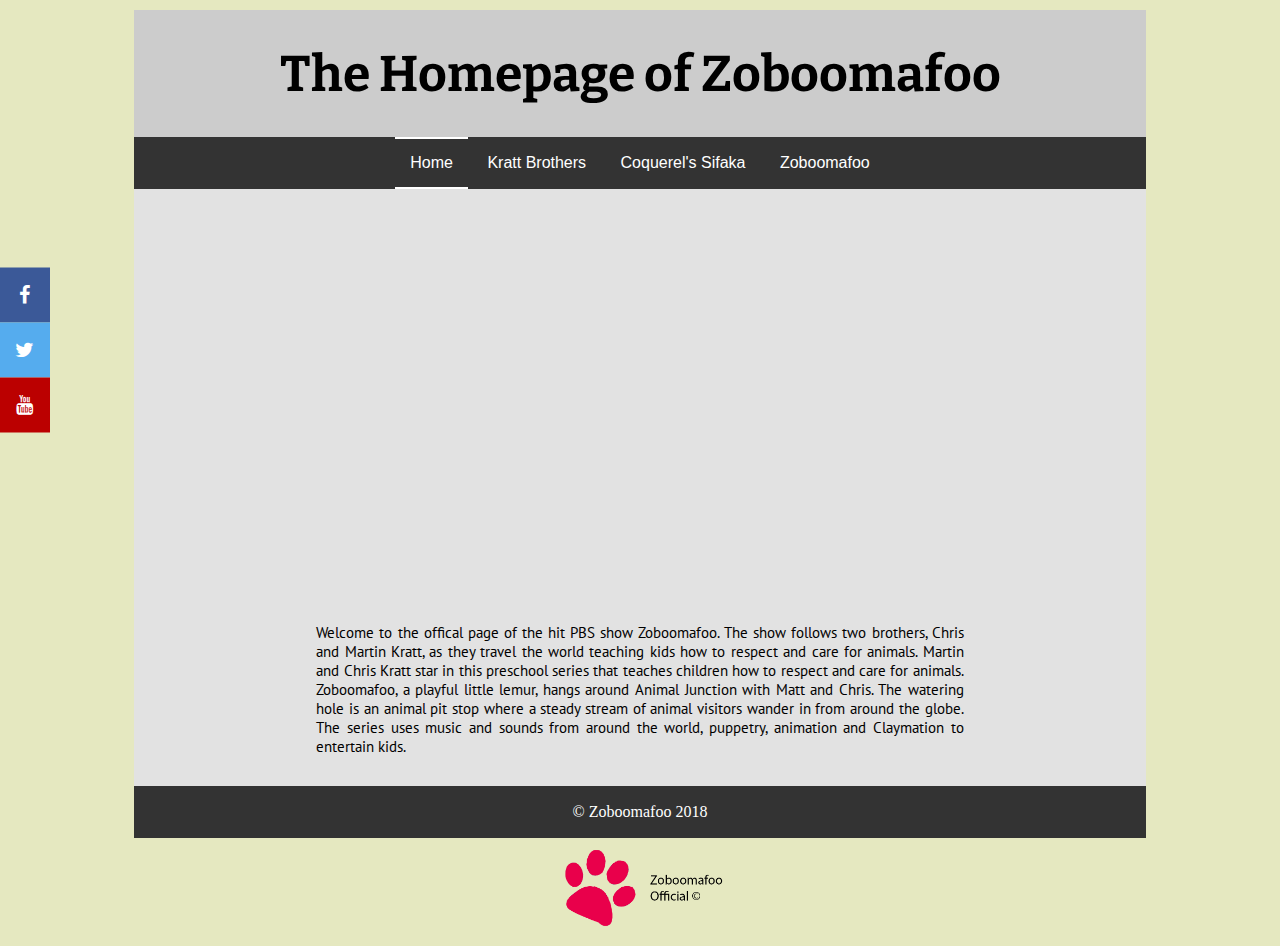
<file: index.html>
<!DOCTYPE HTML>
<html>


	<head>
		<meta charset="utf-8" />
		<meta name="viewport" content="width=device-width, initial-scale=1.0">
		<link rel="stylesheet" href="style.css" />
		<title> Zoboomafoo! </title>
		<link href="https://fonts.googleapis.com/css?family=Bitter" rel="stylesheet">
		<link href="https://fonts.googleapis.com/css?family=PT+Sans" rel="stylesheet">
		<link rel="stylesheet" href="https://cdnjs.cloudflare.com/ajax/libs/font-awesome/4.7.0/css/font-awesome.min.css">
		<link rel="icon" href="images/image shortcut.jpg">
	</head>
	
	
		<body>
			<div class="header">
				<h1> The Homepage of Zoboomafoo </h1>
			</div>
				
			<div class="topnav" id="myTopnav">
				<a href="index.html" class="active"> Home </a>
				<a href="Kratt.html" > Kratt Brothers </a>
				<a href="Coquerel's Sifaka.html"> Coquerel's Sifaka </a>
				<a href="Zoboomafoo.html"> Zoboomafoo </a>
				<a href="javascript:void(0);" class="icon" onclick="myFunction()">&#9776;</a>		
			</div>
			
			<div class="icon-bar">
				<a href="https://www.facebook.com/zoboomafoo/" target="_blank" class="facebook"><i class="fa fa-facebook"></i></a> 
				<a href="https://twitter.com/PBSKIDS?ref_src=twsrc%5Egoogle%7Ctwcamp%5Eserp%7Ctwgr%5Eauthor" class="twitter" target="_blank"><i class="fa fa-twitter"></i></a> 
				<a href="https://www.youtube.com/channel/UCJG3nI6FXrkD6God6PS6M6w" target="_blank" class="youtube"><i class="fa fa-youtube"></i></a> 
			</div>
			
			<div class="frontpage">
				<div class="videowrapper">
					<iframe src="https://www.youtube.com/embed/jj9u6SGB_GY?rel=0&amp;showinfo=0"
					frameborder="0" allow="autoplay; encrypted-media" allowfullscreen></iframe>
				</div>
						
			<div class="text">
				<div class="Centericon">
					<a href="https://www.facebook.com/zoboomafoo/"target="_blank"> <img src="images/Facebook.png" width="35" height="35" class="Centericon"></a>
					<a href="https://twitter.com/PBSKIDS?ref_src=twsrc%5Egoogle%7Ctwcamp%5Eserp%7Ctwgr%5Eauthor"target="_blank"> <img src="images/Twitter.png" width="35
					" height="35" class="Centericon"></a>
					<a href="https://www.youtube.com/channel/UCJG3nI6FXrkD6God6PS6M6w"target="_blank"> <img src="images/Youtube.png" width="35" height="35" class="Centericon"></a>
				</div>
				<p>Welcome to the offical page of the hit PBS show Zoboomafoo. The show follows two brothers, Chris and Martin Kratt, as they travel the world teaching kids how to respect and care for animals. Martin and Chris Kratt star in this preschool series that teaches children how to respect and care for animals. Zoboomafoo, a playful little lemur, hangs around Animal Junction with Matt and Chris. The watering hole is an animal pit stop where a steady stream of animal visitors wander in from around the globe. The series uses music and sounds from around the world, puppetry, animation and Claymation to entertain kids. </p>	
			</div>
			</div>
				
			<div class="footer"> 
				<p> © Zoboomafoo 2018</p>
			</div>	
			
			<div class="logo">
				<img src="images/logo.png" width="200px" height="100px">
			</div>
	
			<script src="script.js"></script>	
		</body>
		
		
</html>
</file>
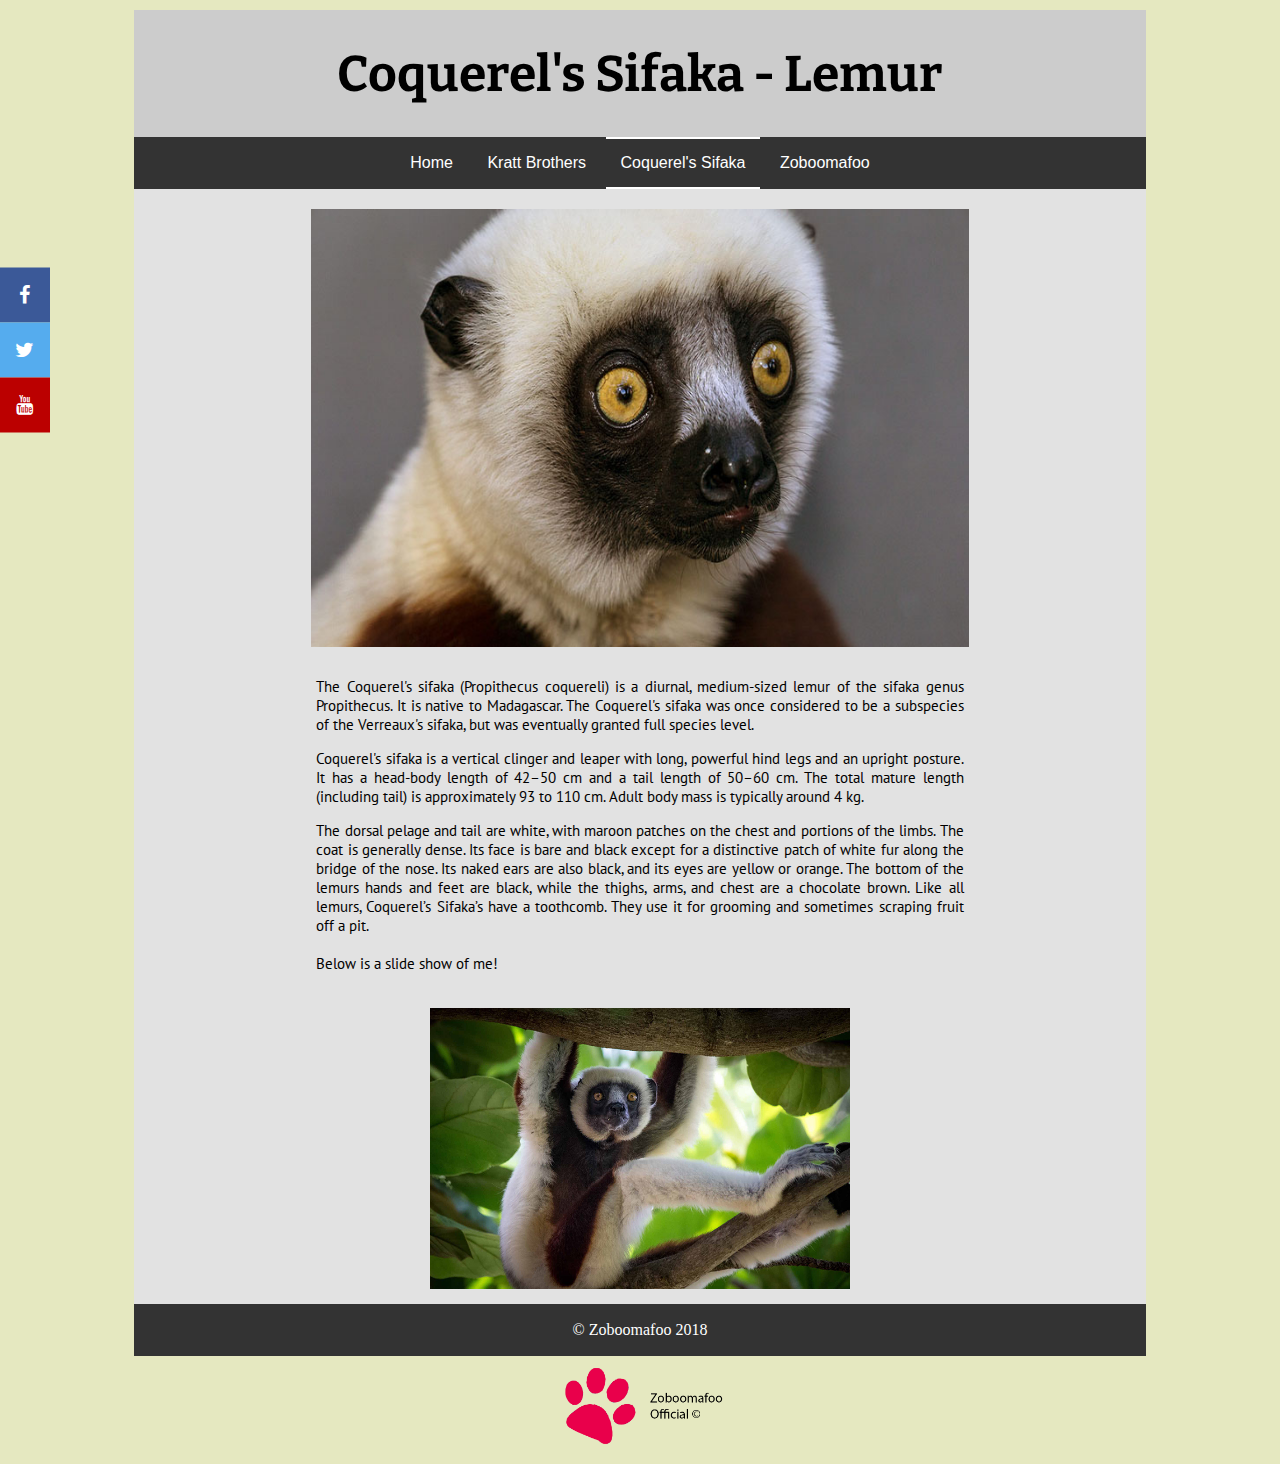
<file: Coquerel's Sifaka.html>
<!DOCTYPE HTML>
<html>


	<head>
		<meta charset="utf-8" />
		<meta name="viewport" content="width=device-width, initial-scale=1.0">
		<link rel="stylesheet" href="style.css" />
		<title> Coquerel's Sifaka! </title> 
		<link href="https://fonts.googleapis.com/css?family=Bitter" rel="stylesheet">
		<link href="https://fonts.googleapis.com/css?family=PT+Sans" rel="stylesheet">
		<link rel="stylesheet" href="https://cdnjs.cloudflare.com/ajax/libs/font-awesome/4.7.0/css/font-awesome.min.css">
		<link rel="icon" href="images/image shortcut.jpg">
	</head>
		
		
		<body>
			<div class="header">
				<h1> Coquerel's Sifaka - Lemur </h1>	
			</div>
			
			<div class="topnav" id="myTopnav">
				<a href="index.html"> Home </a>
				<a href="Kratt.html"> Kratt Brothers </a>
				<a href="Coquerel's Sifaka.html" class="active"> Coquerel's Sifaka </a>
				<a href="Zoboomafoo.html"> Zoboomafoo </a>
				<a href="javascript:void(0);" class="icon" onclick="myFunction()">&#9776;</a>
			</div>
			
			<div class="icon-bar">
				<a href="https://www.facebook.com/zoboomafoo/" target="_blank" class="facebook"><i class="fa fa-facebook"></i></a> 
				<a href="https://twitter.com/PBSKIDS?ref_src=twsrc%5Egoogle%7Ctwcamp%5Eserp%7Ctwgr%5Eauthor" class="twitter" target="_blank"><i class="fa fa-twitter"></i></a> 
				<a href="https://www.youtube.com/channel/UCJG3nI6FXrkD6God6PS6M6w" target="_blank" class="youtube"><i class="fa fa-youtube"></i></a> 
			</div>
			
			<div class="frontpage">
				<div class="container">
					<div class="Lemur">
					<img src="images/Lemur.jpg" class="Lemur">
					</div>
						<div class="overlay">
							<div class="words">
								Hello! my name is Tottem! I am a lemur living in Madagascar!
							</div>
						</div>
				</div>
				
			<div class="text">
				<div class="Centericon">
					<a href="https://www.facebook.com/zoboomafoo/"target="_blank"> <img src="images/Facebook.png" width="35" height="35" class="Centericon"></a>
					<a href="https://twitter.com/PBSKIDS?ref_src=twsrc%5Egoogle%7Ctwcamp%5Eserp%7Ctwgr%5Eauthor"target="_blank"> <img src="images/Twitter.png" width="35" height="35" class="Centericon"></a>
					<a href="https://www.youtube.com/channel/UCJG3nI6FXrkD6God6PS6M6w"target="_blank"> <img src="images/Youtube.png" width="35" height="35" class="Centericon"></a>
				</div>
				<p> The Coquerel's sifaka (Propithecus coquereli) is a diurnal, medium-sized lemur of the sifaka genus Propithecus. It is native to Madagascar. The Coquerel's sifaka was once considered to be a subspecies of the Verreaux's sifaka, but was eventually granted full species level. </p>
				<p>Coquerel's sifaka is a vertical clinger and leaper with long, powerful hind legs and an upright posture. It has a head-body length of 42–50 cm and a tail length of 50–60 cm. The total mature length (including tail) is approximately 93 to 110 cm. Adult body mass is typically around 4 kg.</p>
				<p>The dorsal pelage and tail are white, with maroon patches on the chest and portions of the limbs. The coat is generally dense. Its face is bare and black except for a distinctive patch of white fur along the bridge of the nose. Its naked ears are also black, and its eyes are yellow or orange. The bottom of the lemurs hands and feet are black, while the thighs, arms, and chest are a chocolate brown. Like all lemurs, Coquerel’s Sifaka’s have a toothcomb. They use it for grooming and sometimes scraping fruit off a pit.
				<br>
				<br>
				Below is a slide show of me!</p>
								
				<div class="containerslideshow">
					<input type="radio" name="sliderControl" checked>
					<img src="images/Lemur1.jpg"/>
					<input type="radio" name="sliderControl" >
					<img src="images/Lemur2.jpg"/>
					<input type="radio" name="sliderControl" >
					<img src="images/Lemur3.jpg"/>
					<input type="radio" name="sliderControl">
					<img src="images/Lemur4.jpg"/>
				</div>

				<div class="slide_containerlemur">
					<img class="mySlides" src="images/Lemur1desktop.jpg">
					<img class="mySlides" src="images/Lemur2desktop.jpg">
					<img class="mySlides" src="images/Lemur3desktop.jpg">
					<img class="mySlides" src="images/Lemur4desktop.jpg">
				</div>	
			</div>			
			</div>
			
			<div class="footer"> 
				<p> © Zoboomafoo 2018 </p>
			</div>	
			
			<div class="logo">
				<img src="images/logo.png" width="200px" height="100px">
			</div>
		
			<script src="script.js"> </script>
		</body>
		
		
</html>
</file>
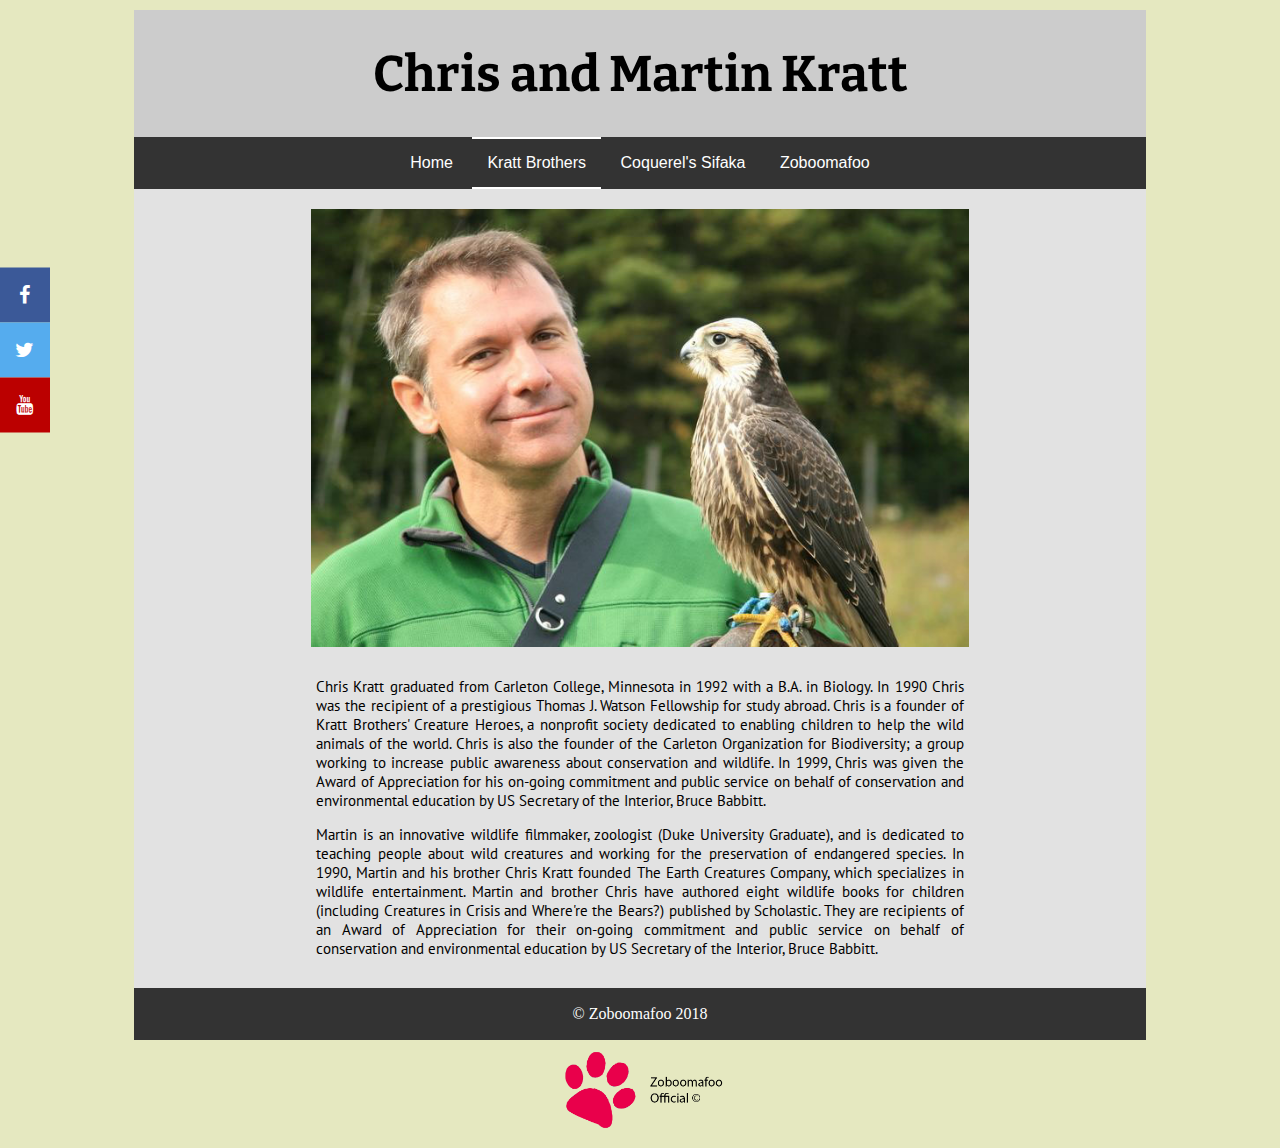
<file: Kratt.html>
<!DOCTYPE HTML>
<html>


	<head>
		<meta charset="utf-8" />
		<meta name="viewport" content="width=device-width, initial-scale=1.0">
		<link rel="stylesheet" href="style.css" />
		<title>Kratt Bros! </title>
		<link href="https://fonts.googleapis.com/css?family=Bitter" rel="stylesheet">
		<link href="https://fonts.googleapis.com/css?family=PT+Sans" rel="stylesheet">
		<link rel="stylesheet" href="https://cdnjs.cloudflare.com/ajax/libs/font-awesome/4.7.0/css/font-awesome.min.css">
		<link rel="icon" href="images/image shortcut.jpg">
	</head>
	
	
		<body>
			<div class="header">
				<h1> Chris and Martin Kratt </h1>	
			</div>
			
			<div class="topnav" id="myTopnav">
				<a href="index.html"> Home </a>
				<a href="Kratt.html" class="active"> Kratt Brothers </a>
				<a href="Coquerel's Sifaka.html"> Coquerel's Sifaka </a>
				<a href="Zoboomafoo.html"> Zoboomafoo </a>
				<a href="javascript:void(0);" class="icon" onclick="myFunction()">&#9776;</a>
			</div>
			
			<div class="icon-bar">
				<a href="https://www.facebook.com/zoboomafoo/" target="_blank" class="facebook"><i class="fa fa-facebook"></i></a> 
				<a href="https://twitter.com/PBSKIDS?ref_src=twsrc%5Egoogle%7Ctwcamp%5Eserp%7Ctwgr%5Eauthor" class="twitter" target="_blank"><i class="fa fa-twitter"></i></a> 
				<a href="https://www.youtube.com/channel/UCJG3nI6FXrkD6God6PS6M6w" target="_blank" class="youtube"><i class="fa fa-youtube"></i></a> 
			</div>
			
			<div class="frontpage">
				<div class="slide_container">
					<img class="mySlides" src="images/Chris.jpg">
					<img class="mySlides" src="images/Martin.jpg">
					<img class="mySlides" src="images/Kratt Bros.jpg">
					<img class="mySlides" src="images/Kratt Bros2.jpg">
					<img class="mySlides" src="images/Kratt Bros3.jpg">
				</div>	
			
			<div class="text">
				<div class="Centericon">
					<a href="https://www.facebook.com/zoboomafoo/"target="_blank"> <img src="images/Facebook.png" width="35" height="35" class="Centericon"></a>
					<a href="https://twitter.com/PBSKIDS?ref_src=twsrc%5Egoogle%7Ctwcamp%5Eserp%7Ctwgr%5Eauthor"target="_blank"> <img src="images/Twitter.png" width="35" height="35" class="Centericon"></a>
					<a href="https://www.youtube.com/channel/UCJG3nI6FXrkD6God6PS6M6w"target="_blank"> <img src="images/Youtube.png" width="35" height="35" class="Centericon"></a>
				</div>
				<p> Chris Kratt graduated from Carleton College, Minnesota in 1992 with a B.A. in Biology. In 1990 Chris was the recipient of a prestigious Thomas J. Watson Fellowship for study abroad. Chris is a founder of Kratt Brothers' Creature Heroes, a nonprofit society dedicated to enabling children to help the wild animals of the world. Chris is also the founder of the Carleton Organization for Biodiversity; a group working to increase public awareness about conservation and wildlife. In 1999, Chris was given the Award of Appreciation for his on-going commitment and public service on behalf of conservation and environmental education by US Secretary of the Interior, Bruce Babbitt. </p>
					
				<p> Martin is an innovative wildlife filmmaker, zoologist (Duke University Graduate), and is dedicated to teaching people about wild creatures and working for the preservation of endangered species. In 1990, Martin and his brother Chris Kratt founded 	The Earth Creatures Company, which specializes in wildlife entertainment. Martin and brother Chris have authored eight wildlife books for children (including Creatures in Crisis and Where're the Bears?) published by Scholastic. They are recipients of an Award of Appreciation for their on-going commitment and public service on behalf of conservation and environmental education by US Secretary of the Interior, Bruce Babbitt. </p>
			</div>	
			</div>
			
			<div class="footer"> 
				<p> © Zoboomafoo 2018 </p>
			</div>	

			<div class="logo">
				<img src="images/logo.png" width="200px" height="100px">
			</div>
		
			<script src="script.js"></script>
	
			<script>
				function myFunction() {
				var x = document.getElementById("myTopnav");
				if (x.className === "topnav") {
					x.className += " responsive";
					} else {
						x.className = "topnav";
					}
				}
			</script>
		</body>
		
		
</html>
</file>
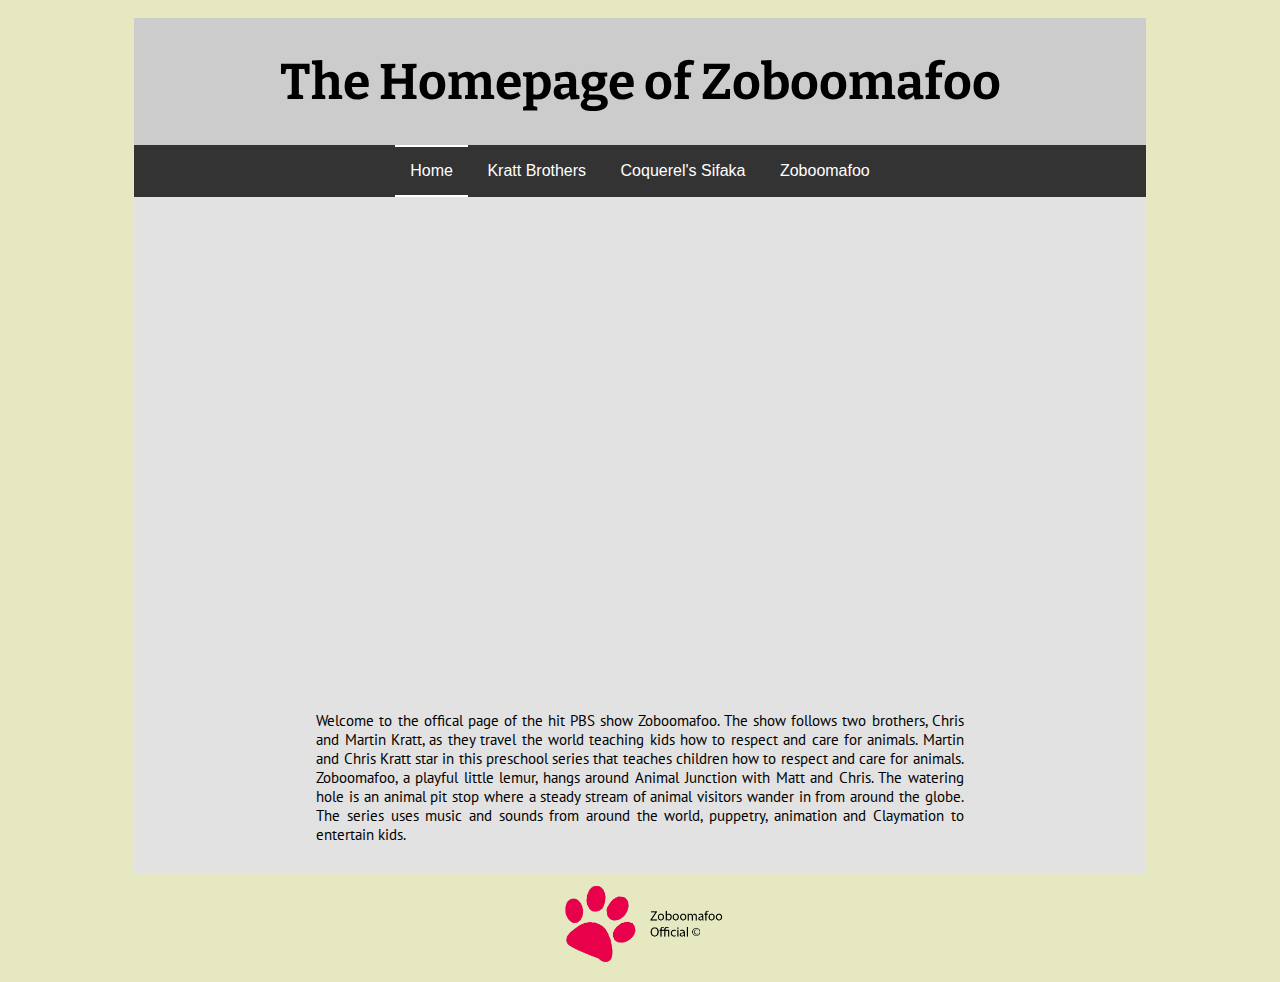
<file: Website.html>
<!DOCTYPE HTML>
<html>
	<head>
		<meta charset="utf-8" />
		<meta name="viewport" content="width=device-width, initial-scale=1.0">
		<link rel="stylesheet" href="style.css" />
		<title> Zoboomafoo! </title>
		<link href="https://fonts.googleapis.com/css?family=Bitter" rel="stylesheet">
		<link href="https://fonts.googleapis.com/css?family=PT+Sans" rel="stylesheet">

	<script>
function myFunction() {
    var x = document.getElementById("myTopnav");
    if (x.className === "topnav") {
        x.className += " responsive";
    } else {
        x.className = "topnav";
    }
}
	</script>
	</head>
		<body>
		
		<div class="structure">
			<div class="header">
				<h1> The Homepage of Zoboomafoo </h1>
			</div>
			
			
			<div class="topnav" id="myTopnav">
				<a href="Website.html" class="active"> Home </a>
				<a href="Kratt.html" > Kratt Brothers </a>
				<a href="Coquerel's Sifaka.html"> Coquerel's Sifaka </a>
				<a href="Zoboomafoo.html"> Zoboomafoo </a>
				<a href="javascript:void(0);" class="icon" onclick="myFunction()">&#9776;</a>
			</div>
			
			
			<div class="frontpage">
			
					<div class="video-container"><iframe width="853" height="480" src="https://www.youtube.com/embed/jj9u6SGB_GY" frameborder="0" allowfullscreen> </iframe> </div>

			
				
					<div class="text">
						<p>Welcome to the offical page of the hit PBS show Zoboomafoo. The show follows two brothers, Chris and Martin Kratt, as they travel the world teaching kids how to respect and care for animals. Martin and Chris Kratt star in this preschool series that teaches children how to respect and care for animals. Zoboomafoo, a playful little lemur, hangs around Animal Junction with Matt and Chris. The watering hole is an animal pit stop where a steady stream of animal visitors wander in from around the globe. The series uses music and sounds from around the world, puppetry, animation and Claymation to entertain kids. </p>
						
					</div>
					
					
			</div>
		</div>
			<div class="logo">
				<img src="images/logo.png" width="200px" height="100px">
			</div>
			
	
			
			
		
		
		
		
		</body>
</html>
</file>
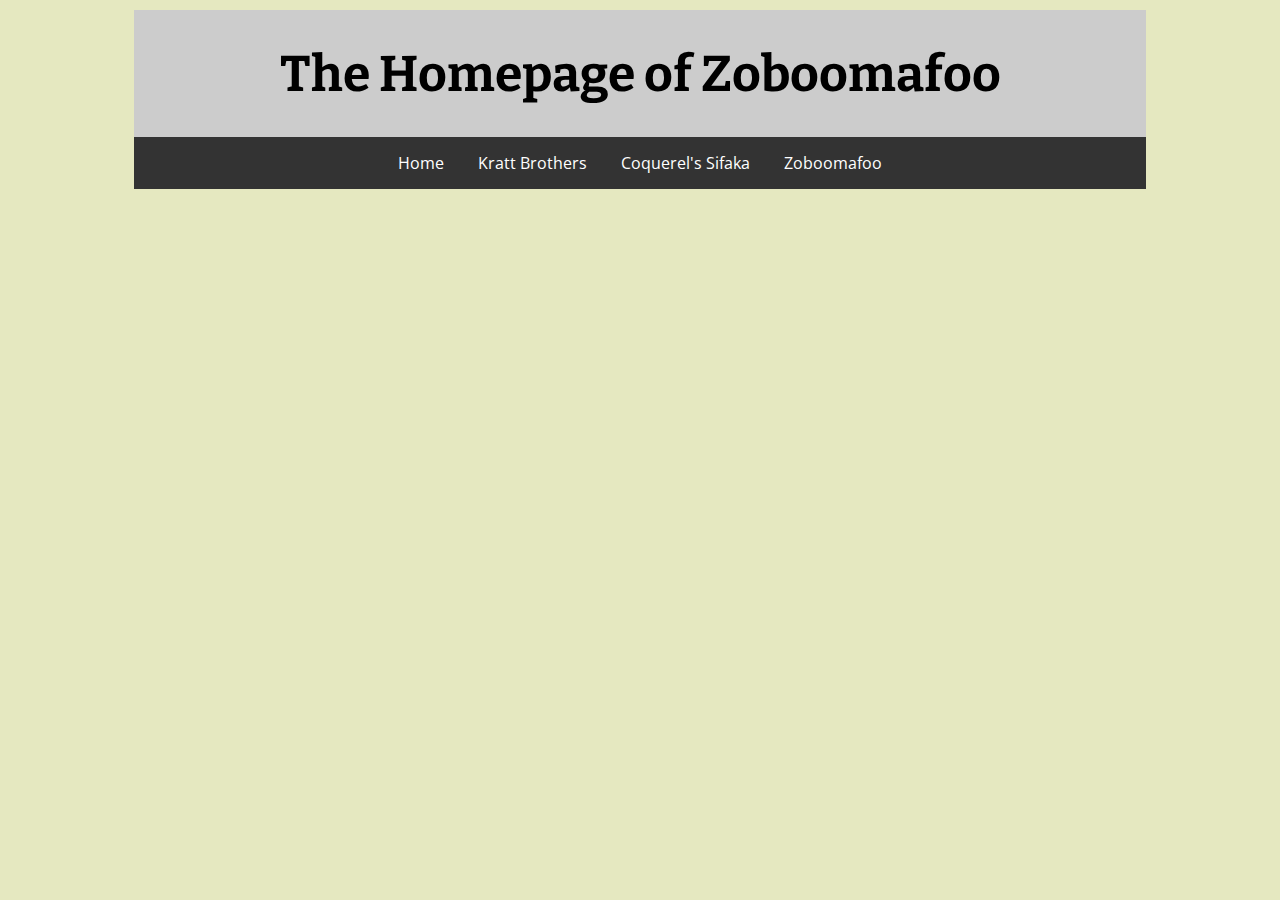
<file: Wild Kratts.html>
<!DOCTYPE HTML>
<html>
	<head>
		<meta charset="utf-8" />
		<meta name="viewport" content="width=device-width, initial-scale=1.0">
		<link rel="stylesheet" href="style.css" />
		<title> Zoboomafoo! </title>
		<link href="https://fonts.googleapis.com/css?family=Bitter" rel="stylesheet">
		<link href="https://fonts.googleapis.com/css?family=Open+Sans" rel="stylesheet">
		<link href="https://fonts.googleapis.com/css?family=Noto+Sans" rel="stylesheet">

<script>
function myFunction() {
    var x = document.getElementById("myTopnav");
    if (x.className === "topnav") {
        x.className += " responsive";
    } else {
        x.className = "topnav";
    }
}
</script>	
	</head>
		<body>
		
		
			<div class="header">
				<h1> The Homepage of Zoboomafoo </h1>
				
			</div>
			
			
			<div class="topnav" id="myTopnav">
				<a href="Website.html"> Home </a>
				<a href="Kratt.html"> Kratt Brothers </a>
				<a href="Coquerel's Sifaka.html"> Coquerel's Sifaka </a>
				<a href="Zoboomafoo.html"> Zoboomafoo </a>
				<a href="javascript:void(0);" class="icon" onclick="myFunction()">&#9776;</a>
			</div>
			
			
			<div class="frontpage">
					
					
			</div>
			
			
			
			
			
			
		
		
		
		
		</body>
</html>
</file>
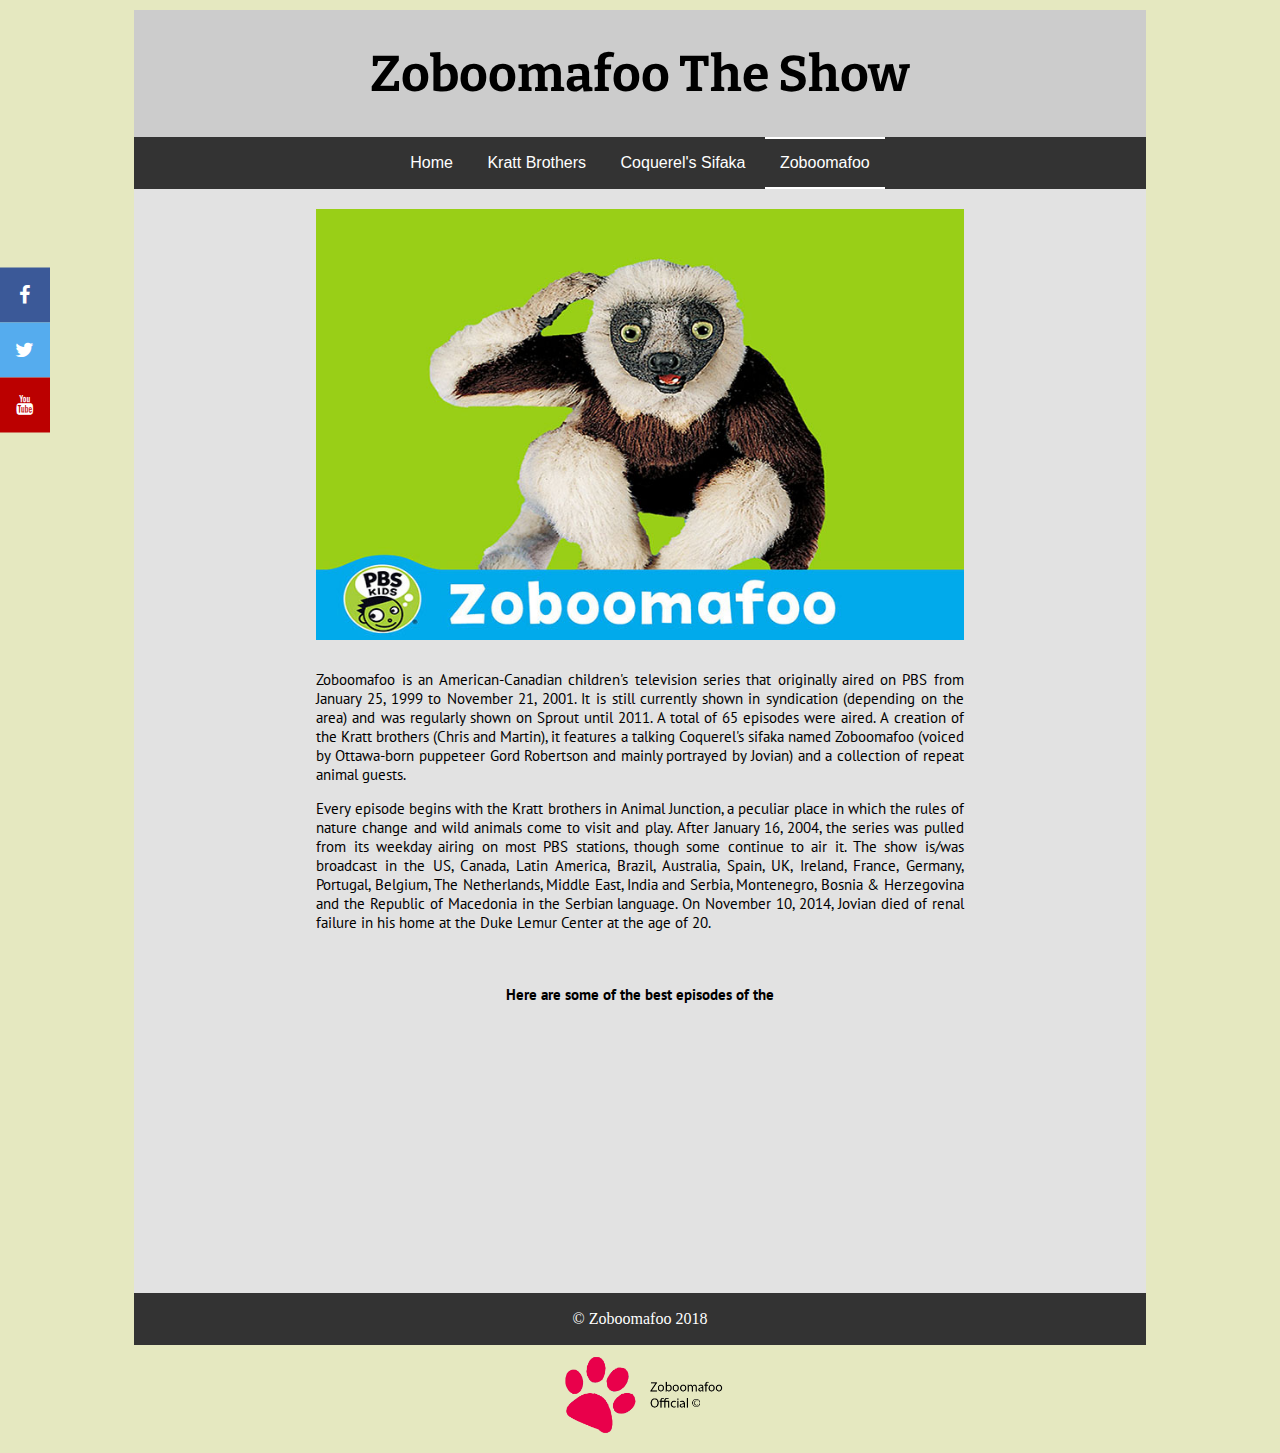
<file: Zoboomafoo.html>
<!DOCTYPE HTML>
<html>


	<head>
		<meta charset="utf-8" />
		<meta name="viewport" content="width=device-width, initial-scale=1.0">
		<link rel="stylesheet" href="style.css" />
		<title> Zoboomafoo! </title>
		<link href="https://fonts.googleapis.com/css?family=Bitter" rel="stylesheet">
		<link href="https://fonts.googleapis.com/css?family=PT+Sans" rel="stylesheet">
		<link rel="stylesheet" href="https://cdnjs.cloudflare.com/ajax/libs/font-awesome/4.7.0/css/font-awesome.min.css">
		<link rel="icon" href="images/image shortcut.jpg">
	</head>
	
	
		<body>
			<div class="header">
				<h1> Zoboomafoo The Show</h1>
			</div>
			
			<div class="topnav" id="myTopnav">
				<a href="index.html"> Home </a>
				<a href="Kratt.html"> Kratt Brothers </a>
				<a href="Coquerel's Sifaka.html"> Coquerel's Sifaka </a>
				<a href="Zoboomafoo.html" class="active"> Zoboomafoo </a>
				<a href="javascript:void(0);" class="icon" onclick="myFunction()">&#9776;</a>
			</div>
			
			<div class="icon-bar">
				<a href="https://www.facebook.com/zoboomafoo/" target="_blank" class="facebook"><i class="fa fa-facebook"></i></a> 
				<a href="https://twitter.com/PBSKIDS?ref_src=twsrc%5Egoogle%7Ctwcamp%5Eserp%7Ctwgr%5Eauthor" class="twitter" target="_blank"><i class="fa fa-twitter"></i></a> 
				<a href="https://www.youtube.com/channel/UCJG3nI6FXrkD6God6PS6M6w" target="_blank" class="youtube"><i class="fa fa-youtube"></i></a> 
			</div>
			
			<div class="frontpage">
				<div class="Zoboomafoo">
					<img src="images/Zoboomafoo.jpg" class="Zoboomafoo">
				</div>
					<div class="text">
						<div class="Centericon">
							<a href="https://www.facebook.com/zoboomafoo/"target="_blank"> <img src="images/Facebook.png" width="35" height="35" class="Centericon"></a>
							<a href="https://twitter.com/PBSKIDS?ref_src=twsrc%5Egoogle%7Ctwcamp%5Eserp%7Ctwgr%5Eauthor"target="_blank"> <img src="images/Twitter.png" width="35" height="35" class="Centericon"></a>
							<a href="https://www.youtube.com/channel/UCJG3nI6FXrkD6God6PS6M6w"target="_blank"> <img src="images/Youtube.png" width="35" height="35" class="Centericon"></a>
						</div>
						<p> Zoboomafoo is an American-Canadian children's television series that originally aired on PBS from January 25, 1999 to November 21, 2001. It is still currently shown in syndication (depending on the area) and was regularly shown on Sprout until 2011. A total of 65 episodes were aired. A creation of the Kratt brothers (Chris and Martin), it features a talking Coquerel's sifaka named Zoboomafoo (voiced by Ottawa-born puppeteer Gord Robertson and mainly portrayed by Jovian) and a collection of repeat animal guests. </p>

						<p>Every episode begins with the Kratt brothers in Animal Junction, a peculiar place in which the rules of nature change and wild animals come to visit and play. After January 16, 2004, the series was pulled from its weekday airing on most PBS stations, though some continue to air it. The show is/was broadcast in the US, Canada, Latin America, Brazil, Australia, Spain, UK, Ireland, France, Germany, Portugal, Belgium, The Netherlands, Middle East, India and Serbia, Montenegro, Bosnia & Herzegovina and the Republic of Macedonia in the Serbian language. On November 10, 2014, Jovian died of renal failure in his home at the Duke Lemur Center at the age of 20.
							<br>	
							<br>	
							<br> <center> <strong> Here are some of the best episodes of the </strong></center> 
							<div class="zoboomafoovideo">
								<iframe width="560" height="315" src="https://www.youtube.com/embed/videoseries?list=PLOBp3v-_cPa3Sl06Y2gFiuUn4H1TJS1hq" frameborder="0" allow="autoplay; encrypted-media" allowfullscreen></iframe>
							</div>		
						</p>		
					</div>
			</div>
			
			<div class="footer"> 
				<p> © Zoboomafoo 2018 </p>
			</div>	
			
			<div class="logo">
				<img src="images/logo.png" width="200px" height="100px">
			</div>

			<script>
				function myFunction() {
				var x = document.getElementById("myTopnav");
				if (x.className === "topnav") {
					x.className += " responsive";
					} else {
						x.className = "topnav";
					}
				}
			</script>	
		</body>
		
		
</html>
</file>
<file: style.css>
* {
			box-sizing: border-box;
		}
		
		body {
			background-color: #e5e8c0;
		}
			
			
		.header {
			background-color: #cccccc;
			font-family: 'Bitter', serif;
			text-align: center;
			display: flex;
			grid-area: header;
			justify-content: center;
			width: 80%; 
			margin-top: -8px;
			margin-left: auto;
			margin-right: auto;
			margin-top: 10px;
		}
		
		
		.topnav {
			background-color: #333;
			font-family: 'Open Sans', sans-serif;
			text-align: center;
			width: 80%;
			grid-area: nav;
			display: block;
			top: 0;
			overflow: hidden;
			margin-left: auto;
			margin-right: auto;
		}
			
		
		.topnav a {
			color: white;
			text-decoration: none;
			padding: 15px;
			display: inline-block;
		}
		
		
		.topnav a:hover {
			color: white;
			background-color: #555555;
			transition: 0.2s;
			border-bottom: 2px solid white;
			border-top: 2px solid white;
		}	
			
			
		.active {
			border-bottom: 2px solid white;
			color: white;
			border-top: 2px solid white;
		}
		
		
		.topnav .icon {
			display: none;
		}
			
			
		.text {
			font-family: 'PT Sans', sans-serif;
			padding: 5px;
			font-size: 15px;
			height: auto;
			max-width: 65%;
			margin: 10px;
			display: block;
			margin-left: auto;
			margin-right: auto;
			text-align: justify;
		}
		
		
		.frontpage {
			width: 80%;
			background-color: #e2e2e2;
			height: auto;
			display: grid;
			grid-area: content;
			margin-right: auto;
			margin-left: auto;
		}
			
			
		.videowrapper {
			width: 60%;
			position: relative;
			padding-bottom: 40%;
			height: auto;
			display: block;
			margin-left: auto;
			margin-right: auto;
			top: 10px;
		}
		
		
		.videowrapper iframe {
			position: absolute;
			top: 0;
			left: 0;
			width: 100%;
			height: 100%;
		}
				
	
		.Lemur {
			height: auto;
			width: 100%;
			padding-top: 10px;
			display: block;
			margin-left: auto;
			margin-right: auto;
			}
			
			
		.container {
			position: relative;
			width: 100%;
			display: block;
			margin-left: auto;
			margin-right: auto;
		}

		
		.overlay {
			position: absolute;
			top: 0;
			bottom: 0;
			left: 0;
			right: 0;
			height: 100%;
			width: 100%;
			opacity: 0;
			transition: .5s ease;
			margin-top: 20px;
		}

		
		.container:hover .overlay {
			background-color: #e2e2e2;
			height: 97%;
			opacity: 0.5;
		}

		
		.words {
			color: #000;
			font-weight: bold;
			font-size: 1em;
			position: absolute;
			top: 50%;
			left: 50%;
			transform: translate(-50%, -50%);
			-ms-transform: translate(-50%, -50%);
			text-align: center;
			font-family: 'PT Sans', sans-serif;
		} 

		
		.Zoboomafoo {
			width: 80%;
			height: auto;
			display: block;
			margin-left: auto;
			margin-right: auto;
			padding-top: 10px;
			}
			
		
		.structure {
			display: grid;
			grid-template-columns: 1fr 1fr 1fr 1fr 1fr;
			grid-template-rows: auto;
			grid-template-areas: 
				"header header header header header"
				"nav nav nav nav nav"
				"content content content content content";
		}		
	
		
		.mySlides {
			width: 65%;
			height: auto;
			display: block;
			margin-left: auto;
			margin-right: auto;
			padding-top: 20px;
			}
		
	
		.footer {
			padding: 1px;
			width: 80%;
			background-color: #333;
			color: white;
			text-align: center;
			display: block;
			margin-left: auto;
			margin-right: auto;
		}
		
	
		.logo {
			display: flex;
			justify-content: center;
			align-items: center;
		}

			
		.social {
			top: -600px;
			position: relative;
			margin-left: 100px;
		}

		
		.icon-bar {
			position: fixed;
			top: 40%;
			-webkit-transform: translateY(-50%);
			-ms-transform: translateY(-50%);
			transform: translateY(-50%);
			left:-1px;
			padding-bottom: 20px;
		}

		
		.icon-bar a {
			display: block;
			text-align: center;
			padding: 16px;
			transition: all 0.3s ease;
			color: white;
			font-size: 20px;
		}	

		
		.icon-bar a:hover {
			background-color: #000;
		}

		
		.facebook {
			background: #3B5998;
			color: white;
		}

		
		.twitter {
			background: #55ACEE;
			color: white;
		}
		
		
		.youtube {
			background: #bb0000;
			color: white;
		}


		.Centericon {
			display: none;
		}

		
		.zoboomafoovideo {
			width: 70%;
			position: relative;
			padding-bottom: 40%;
			height: auto;
			display: block;
			margin-left: auto;
			margin-right: auto;
			top: 10px;
		}
		
		
		.zoboomafoovideo iframe {
			position: absolute;
			top: 0;
			left: 0;
			width: 100%;
			height: 100%;
		}
		
		
		.containerslideshow {
			width: 350px;
			height: 200px;
			margin: 0 auto;
			overflow: hidden;
			position: relative;
			text-align: center;
		}

		
		.containerslideshow img {
			position: absolute;
			top: 0;
			left: -100%;
			transition: transform 0.5s;
		}


		input {
			display: inline-block;
			position: relative;
			top: 180px;
			z-index: 10;
		}

		
		input:checked ~ img {
			transform: translateX(200%);
		}

		
		input:checked + img {
			transform: translateX(100%);
		}
		

		
		
		
		
		
		@media screen and (min-width: 700px) {
			
		.container {
			position: relative;
			width: 65%;
			display: block;
			margin-left: auto;
			margin-right: auto;
		}
		
		
		.containerslideshow {
			margin-top: 100px;
			display: none;
		}
		
		
		.header {
			font-size: 25px;
		}
		
		
	}
		
		
		
		
		
		
		
		@media screen and (max-width: 700px) {
		
		.topnav {
			width: 100%;
			text-align: left;
		}
		
		
		.topnav a:not(:first-child) {
			display: none;
		}
		
		
		.topnav a.icon {
			float: right;
			display: block;
		}
			
			
		.topnav.responsive {
			position: relative;
		}
		
		
		.topnav.responsive a.icon {
			position: absolute;
			right: 0;
			top: 0;
			border-bottom: none;
		}
			
			
		.topnav.responsive a {
			float: none;
			display: block;	
		}

		
		.active {
			border-bottom: none;
			border-top: none;
		}
		
		
		.topnav a:hover {
			color: white;
			background-color: #555555;
			border-bottom: none;
			border-top: none;
			transition: 0s;
		}	
		
		
		.Lemur {
			padding: 10px;
			width: 100%;
			height: auto;
		}
		
	
		.Zoboomafoo {
			padding: 10px;
			width: 100%;
			height: auto;
		}
		
			
		.text {
			font-size: 1em;	
			max-width: 90%;
			height: auto;
			margin: auto;
			text-align: center;
		}
			
			
		.header {
			width: 100%;
			margin: auto;
		}
		
		
		.containerslideshow  {
			width: 100%;
		}
		
		
		.containerslideshow img {
			width: 100%;
			margin-top: 30px;
		}
		
		
		.frontpage{ 
			width: 100%;
			height: auto;
		}
		
		
		.videowrapper {
			width: 100%;
			padding-bottom: 55.3%;
		}
		
		
		.zoboomafoovideo {
			width: 100%;
			padding-bottom: 55.3%;
		}
		
		
		.mySlides {
			width: 100%;
			padding: 10px;
		}
		
		
		.footer {
			width: 100%;
		}
		
		
		.icon-bar {
			display: none;	
		}
	
		
		.Centericon {
			display: flex;
			align-items: center;
			justify-content: center;
			margin: 5px; 
		}
		
		
		.slide_containerlemur {
			display: none;
		}

		
	}
</file>
